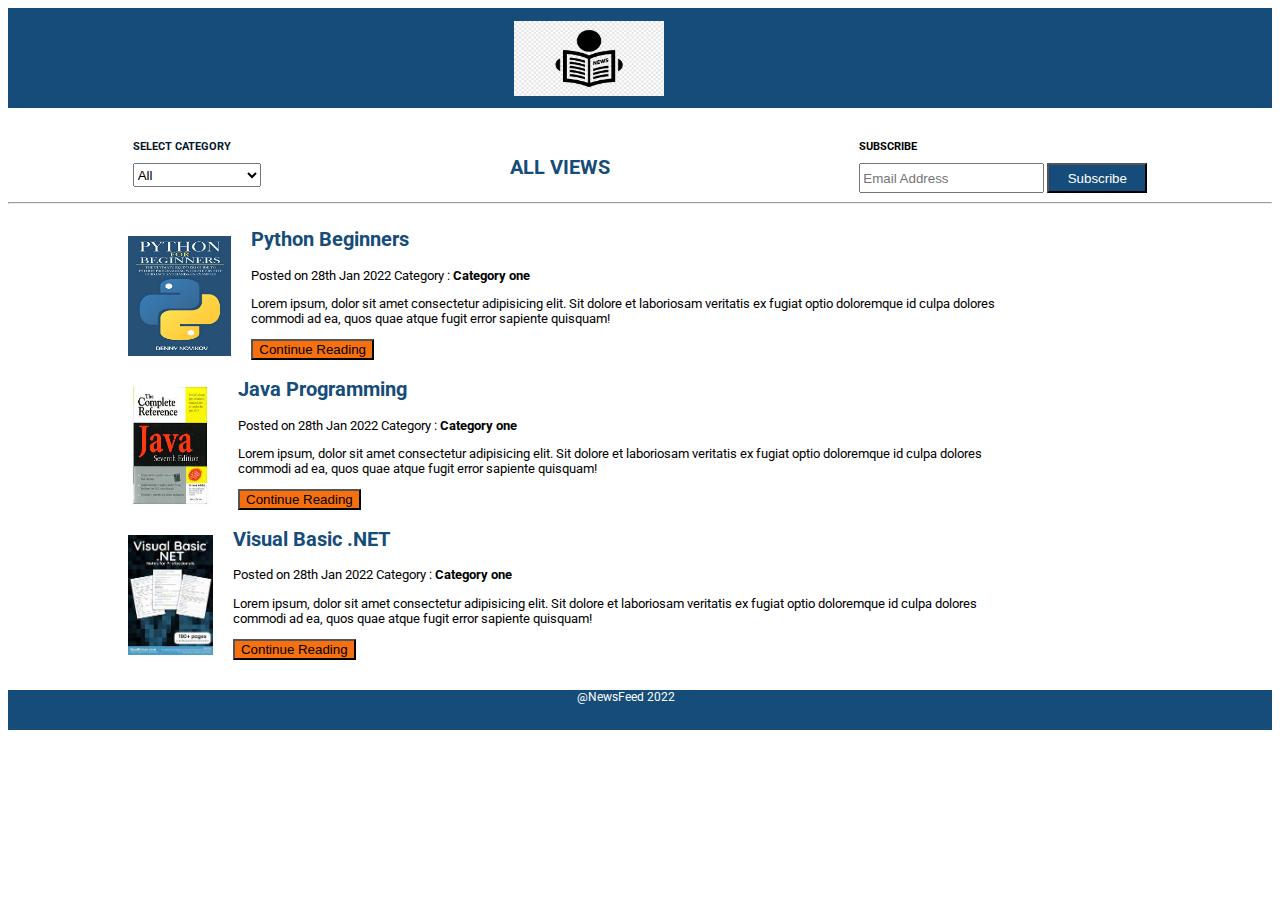
<file: HTML and CSS/index.html>
<!DOCTYPE html>
<html lang="en">
<head>
    <meta charset="UTF-8">
    <meta http-equiv="X-UA-Compatible" content="IE=edge">
    <meta name="viewport" content="width=device-width, initial-scale=1.0">
    <title>Document</title>
    <link rel="stylesheet" href="main.css">
    <link rel="preconnect" href="https://fonts.googleapis.com">
    <link rel="preconnect" href="https://fonts.gstatic.com" crossorigin>
    <link href="https://fonts.googleapis.com/css2?family=Roboto:wght@300&display=swap" rel="stylesheet">
</head>
<body>
    <div class="head">
        <nav class="navbar">
        <img src="logo.png" id="logo" alt="logo" width="150px" height="75px" style="margin-top: 13px;padding-left: 40%;">
        </nav>
    </div>
    <div class="flex-container">
    <div class="category">
        <label style="font-size:smaller; color: #03192b;"><b>SELECT CATEGORY</b></label>
        <br>
        <select id="dropdown"> 
            <option>All</option>
            <option>Sort</option>
        </select>
        </div>
    <div class="viewname">
        <h2 style="color: #154c79;">ALL VIEWS</h2>
    </div>
    <div class="subscribe">
        <label style="font-size: smaller;"><b>SUBSCRIBE</b></label><br>
        <input type="text" placeholder="Email Address" id="subscribe" style="height: 24px;">
        <button id="sub" style="width: 100px; height: 30px;">Subscribe</button> 
    </div>
    </div>
    <hr>
    <div class="cards">
        <div class="one">
            <img src="Python.jpg" id="image"width="150px" height="120px" style="margin-top: 25px; margin-right: 20px;;">
            <div class="title">
            <h2 style="color: #154c79;">Python Beginners</h2>
            <p>Posted on 28th Jan 2022 Category : <b>Category one</b></p>
            <p>Lorem ipsum, dolor sit amet consectetur adipisicing elit. Sit dolore et 
                laboriosam veritatis ex fugiat optio doloremque id culpa dolores commodi ad ea, 
                quos quae atque fugit error sapiente quisquam!</p>
            <button id="continue">Continue Reading</button>
            </div>
        </div>
        <div class="one">
            <img src="java.jpg" id="image" width="90px" height="120px" style="margin-top: 25px; margin-right: 20px;;">
            <div class="title">
            <h2 style="color: #154c79;">Java Programming</h2>
            <p>Posted on 28th Jan 2022 Category : <b>Category one</b></p>
            <p>Lorem ipsum, dolor sit amet consectetur adipisicing elit. Sit dolore et 
                laboriosam veritatis ex fugiat optio doloremque id culpa dolores commodi ad ea, 
                quos quae atque fugit error sapiente quisquam!</p>
            <button id="continue">Continue Reading</button>
            </div>
        </div>
        <div class="one">
            <img src=".net.jpg" id="image" width="120px" height="120px" style="margin-top: 25px; margin-right: 20px;;">
            <div class="title">
            <h2 style="color: #154c79;">Visual Basic .NET</h2>
            <p>Posted on 28th Jan 2022 Category : <b>Category one</b></p>
            <p>Lorem ipsum, dolor sit amet consectetur adipisicing elit. Sit dolore et 
                laboriosam veritatis ex fugiat optio doloremque id culpa dolores commodi ad ea, 
                quos quae atque fugit error sapiente quisquam!</p>
                <button id="continue">Continue Reading</button>
            </div>
        </div>
    </div>
    <div class="footer">
            <p id="foot" style="font-size: 12px; margin-top: 30px;"> @NewsFeed 2022</p>
    </div>
</body>
</html>
</file>
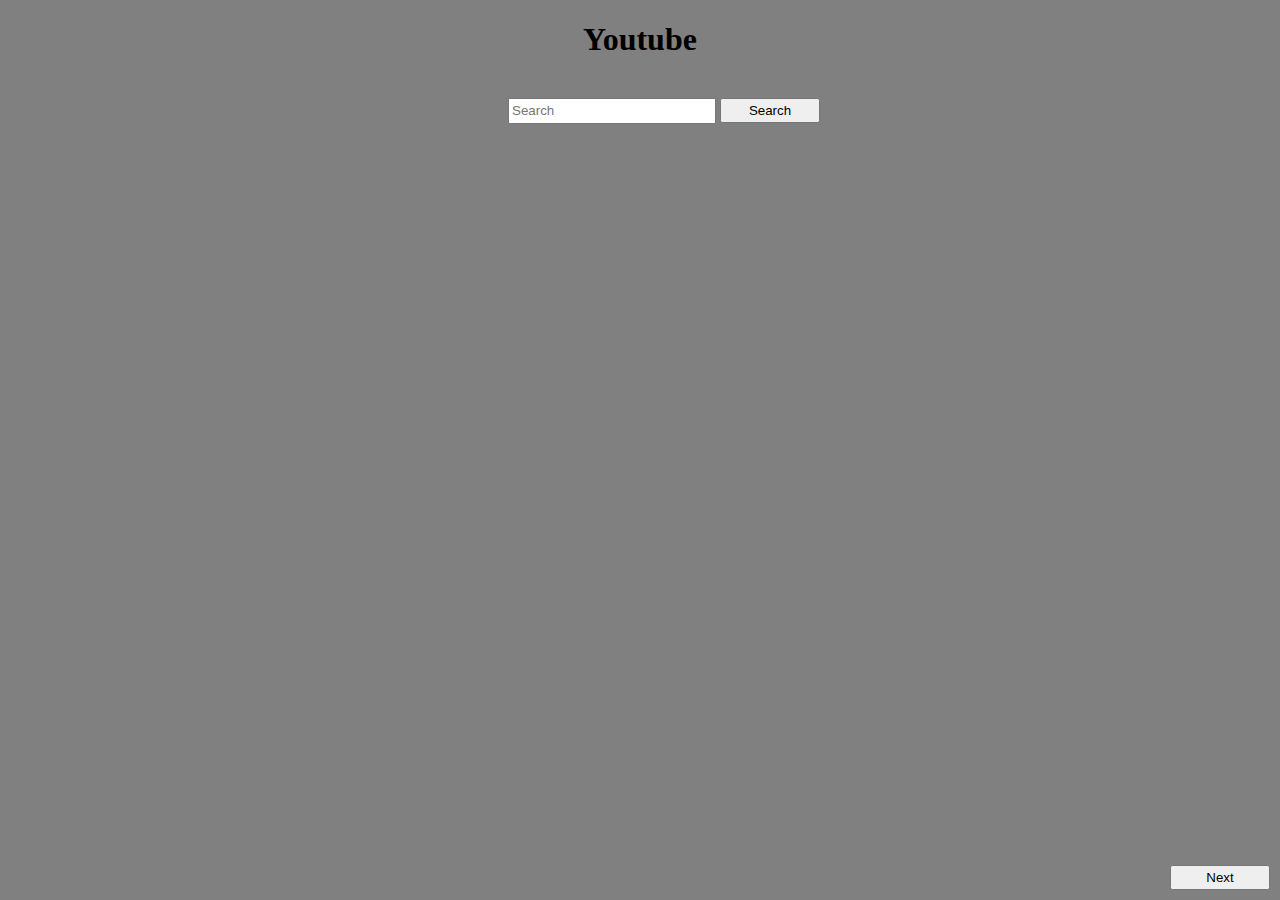
<file: JavaScript/DOM and Events/index.html>
<!DOCTYPE html>
<html lang="en">
<head>
    <meta charset="UTF-8">
    <meta http-equiv="X-UA-Compatible" content="IE=edge">
    <meta name="viewport" content="width=device-width, initial-scale=1.0">
    <title>Youtube</title>
    <link rel="stylesheet" href="main.css">
</head>
<body>
    <div>
    <h1>Youtube</h1>
    <br>
    <input id="search" type="text" placeholder="Search">
    <button id="clickbutton" onclick="getvideos()">Search</button>
    <script src="script.js"></script>
    <div id="videos">
    </div>
    <button id="nextbutton" onclick="getvideos()">Next</button>
</div>
</body>
</html>
</file>
<file: HTML and CSS/main.css>
.head{
    background-color: #154c79;
    align-items: center;
    width: 100%;
    height: 100px;
}
#dropdown{
    width: 8rem;
    margin-top: 10px;
    height: 24px;
}
.flex-container{
    display: flex;
    justify-content: space-around;
    margin-top: 30px;
}
#subscribe{
    margin-top: 10px;
}
#sub{
    background-color: #154c79;
    color: white;
}
.one{
    display: flex;
    flex-direction: row;
}
.cards{
    width: 70%;
    display: flex;
    flex-direction: column;
    margin-left: 120px;
}
#continue{
    background-color: rgb(247, 112, 16);
}
/* .title{
    display: flex;
    flex-direction:column;
} */
.footer{
    background-color: #154c79;
    color: white;
    height: 40px;
}
#foot{
    margin-left: 45%;
}
body{
    font-family: 'Roboto', sans-serif;
    font-size: smaller;
}
@media screen and (min-width: 390px) and (max-width : 844px) {
    .viewname{
        margin:20px;
    }
    #dropdown{
        width: auto;
    }   
    #subscribe{
        width: auto;
    }
    #logo{
        margin-right: 50px;
    }
}
@media screen and (min-width: 768px) and (max-width : 1024px)
{
    body{
        font-size: large;
    }
}
</file>
<file: JavaScript/DOM and Events/main.css>
h1{
      text-align: center;
  }
#search{
    margin-left: 500px;
    height: 20px;
    width: 200px;
}
#nextbutton{
    position: absolute;
    bottom: 10px;
    height: 25px;
    width: 100px;
    right: 10px;
}
#clickbutton{
    height: 25px;
    width: 100px;
}
body{
    background-color: grey;
}
#videos{
    display: flexbox;
}
#sample{
    display: flex;
    flex-direction: row;
}
#sample2{
    display: flex;
    flex-direction: column;
    margin: 5px;
}
#thumnail{
    width: 340px;
    height: 250px;
    margin: 10px;
}
#image{
    background-color: white;
}
</file>
